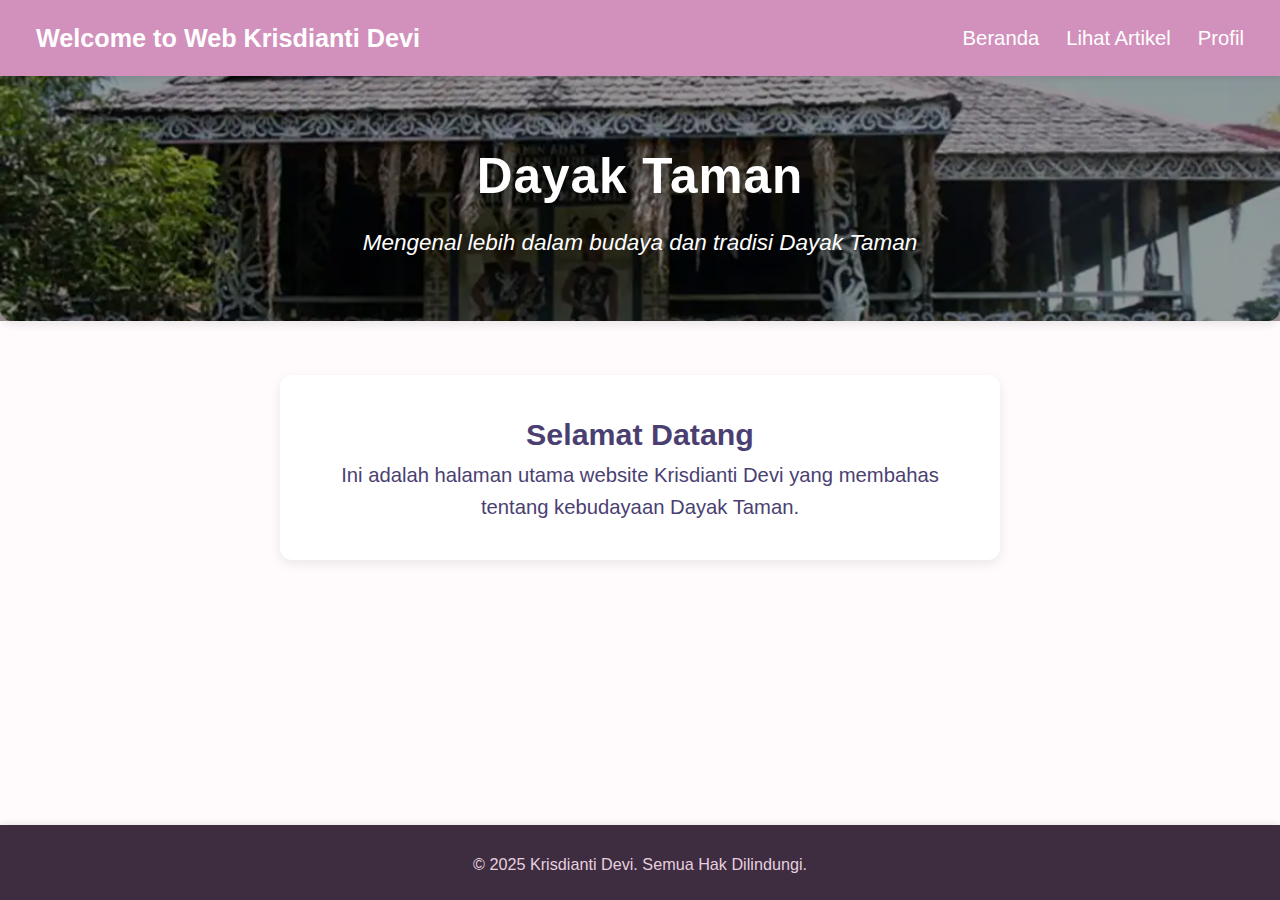
<file: index.html>
<!DOCTYPE html>
<html lang="id">
<head>
  <meta charset="UTF-8" />
  <meta name="viewport" content="width=device-width, initial-scale=1.0"/>
  <title>Krisdianti Devi</title>
  <style>
    :root {
      --bg: #fff0f5;
      --primary: #d291bc;
      --gradient-from: #f3c6e2;
      --gradient-to: #c3aed6;
      --text: #4b3f72;
      --card-bg: #fff;
      --radius: 12px;
      --shadow: rgba(0, 0, 0, 0.08);
      --footer-bg: #3e2c41;
      --footer-text: #e6d0de;
      --gap: 1.5rem;
    }

    * {
      box-sizing: border-box;
      margin: 0;
      padding: 0;
    }

    html, body {
      height: 100%;
      font-family: 'Segoe UI', sans-serif;
      background: var(--bg);
      color: var(--text);
      scroll-behavior: smooth;
      line-height: 1.6;
      font-size: clamp(1rem, 1.2vw + 0.5rem, 1.125rem);
    }

    body {
      display: flex;
      flex-direction: column;
    }

    nav {
      background-color: var(--primary);
      padding: 1rem 2rem;
      display: flex;
      justify-content: space-between;
      align-items: center;
      position: sticky;
      top: 0;
      z-index: 1000;
      box-shadow: 0 2px 6px var(--shadow);
    }

    nav .logo {
      color: white;
      font-weight: bold;
      font-size: 1.4rem;
    }

    nav ul {
      list-style: none;
      display: flex;
      gap: 1.5rem;
    }

    nav ul li a {
      color: white;
      text-decoration: none;
      font-weight: 500;
      transition: opacity 0.3s ease;
    }

    nav ul li a:hover {
      opacity: 0.85;
      text-decoration: underline;
    }

    #beranda {
  background-image: url('rumah_adat.webp'); /* Ganti dengan nama file gambar yang sesuai */
  background-size: cover;
  background-position: center;
  background-repeat: no-repeat;
  color: white;
  text-align: center;
  padding: 60px 20px;
  position: relative;
}

#beranda::before {
  content: "";
  position: absolute;
  inset: 0;
  background: rgba(0, 0, 0, 0.4); /* Overlay gelap agar teks tetap terbaca */
  z-index: 1;
}

#beranda h1,
#beranda p {
  position: relative;
  z-index: 2;
}


    header {
      background: linear-gradient(135deg, var(--gradient-from), var(--gradient-to));
      color: #fff;
      padding: 4rem 2rem;
      text-align: center;
      border-radius: 0 0 var(--radius) var(--radius);
      box-shadow: 0 4px 8px var(--shadow);
    }

    header h1 {
      font-size: 2.75rem;
      letter-spacing: 1px;
    }

    header p {
      font-size: 1.25rem;
      margin-top: 0.5rem;
      font-style: italic;
    }

    main {
  flex: 1;
  display: flex;
  justify-content: center;
  align-items: flex-start; /* ubah ke center jika ingin vertikal tengah */
  padding: 3rem 1rem;
  background: #fffafc;
}

.content {
  max-width: 720px;
  width: 100%;
  background: var(--card-bg);
  padding: 2rem;
  border-radius: var(--radius);
  box-shadow: 0 4px 12px var(--shadow);
  text-align: center; /* untuk memusatkan teks juga */
}

    footer {
      background: var(--footer-bg);
      color: var(--footer-text);
      text-align: center;
      padding: 1.5rem 1rem 1.2rem;
      font-size: 0.9rem;
      box-shadow: 0 -2px 6px var(--shadow);
    }

    @media (max-width: 600px) {
      nav {
        flex-direction: column;
        align-items: flex-start;
      }

      nav ul {
        flex-direction: column;
        gap: 0.75rem;
        margin-top: 1rem;
        width: 100%;
      }

      nav ul li {
        width: 100%;
      }

      nav ul li a {
        display: block;
        padding: 0.5rem 0;
        width: 100%;
      }

      header h1 {
        font-size: 2rem;
      }

      .content {
        padding: 1.5rem;
      }
    }
  </style>
</head>
<body>

  <!-- Navbar -->
  <nav>
    <div class="logo">Welcome to Web Krisdianti Devi</div>
    <ul>
      <li><a href="#Beranda">Beranda</a></li>
      <li><a href="Artikel.html">Lihat Artikel</a></li>
      <li><a href="profil.html">Profil</a></li>
    </ul>
  </nav>

  <!-- Header -->
  <header id="beranda">
    <h1>Dayak Taman</h1>
    <p>Mengenal lebih dalam budaya dan tradisi Dayak Taman</p>
  </header>

  <!-- Konten Utama -->
  <main>
    <div class="content">
      <h2>Selamat Datang</h2>
      <p>Ini adalah halaman utama website Krisdianti Devi yang membahas tentang kebudayaan Dayak Taman.</p>
    </div>
  </main>

  <!-- Footer -->
  <footer>
    &copy; 2025 Krisdianti Devi. Semua Hak Dilindungi.
  </footer>

</body>
</html>
</file>
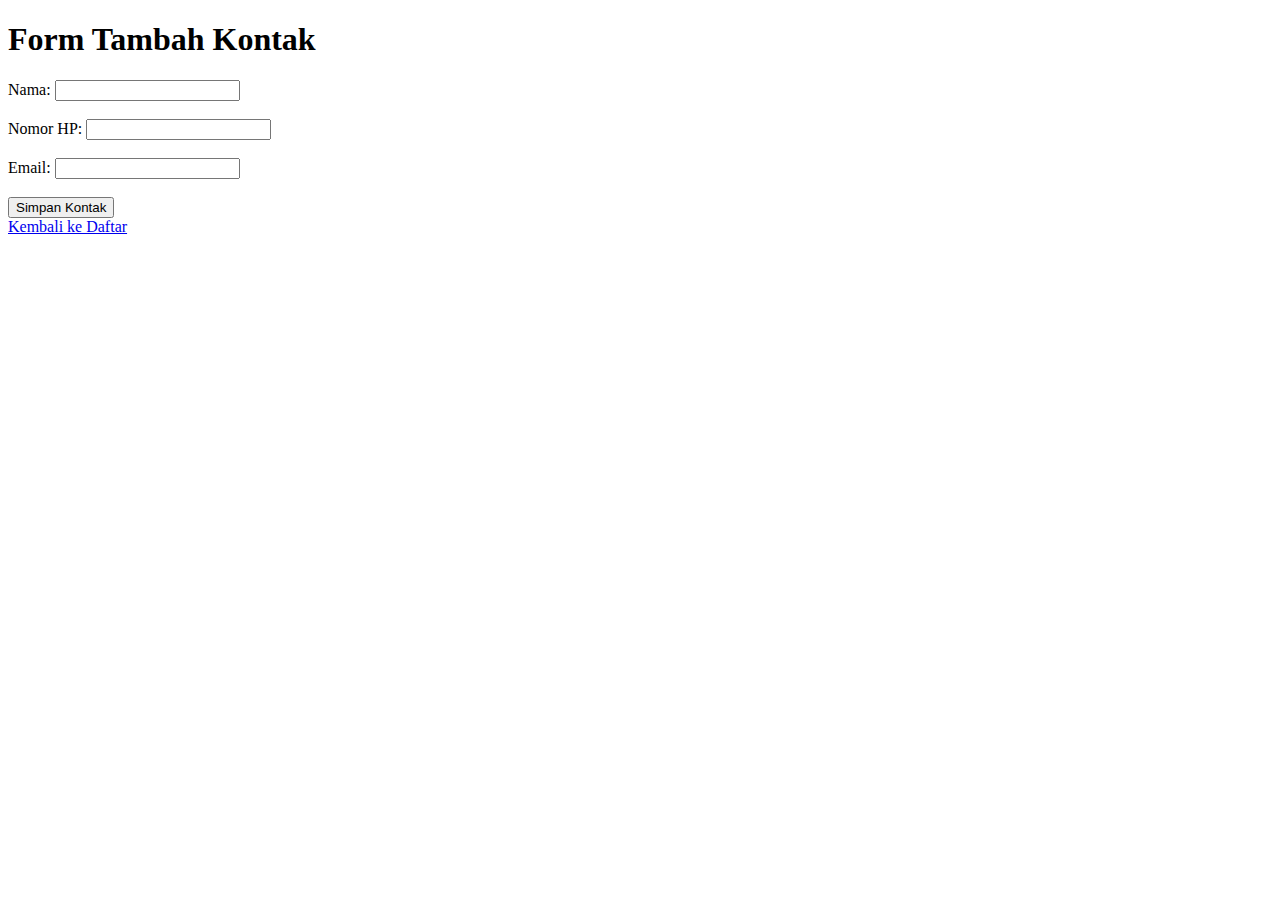
<file: Kontak.html>
<!DOCTYPE html>
<html>
<head>
    <title>Tambah Kontak</title>
</head>
<body>
    <h1>Form Tambah Kontak</h1>
    <form method="POST">
        Nama: <input type="Hubungi saya" name="nama" required><br><br>
        Nomor HP: <input type="text" name="no_hp" required><br><br>
        Email: <input type="email" name="email" required><br><br>
        <button type="submit">Simpan Kontak</button>
    </form>
    <a href="/">Kembali ke Daftar</a>
</body>
</html>
</file>
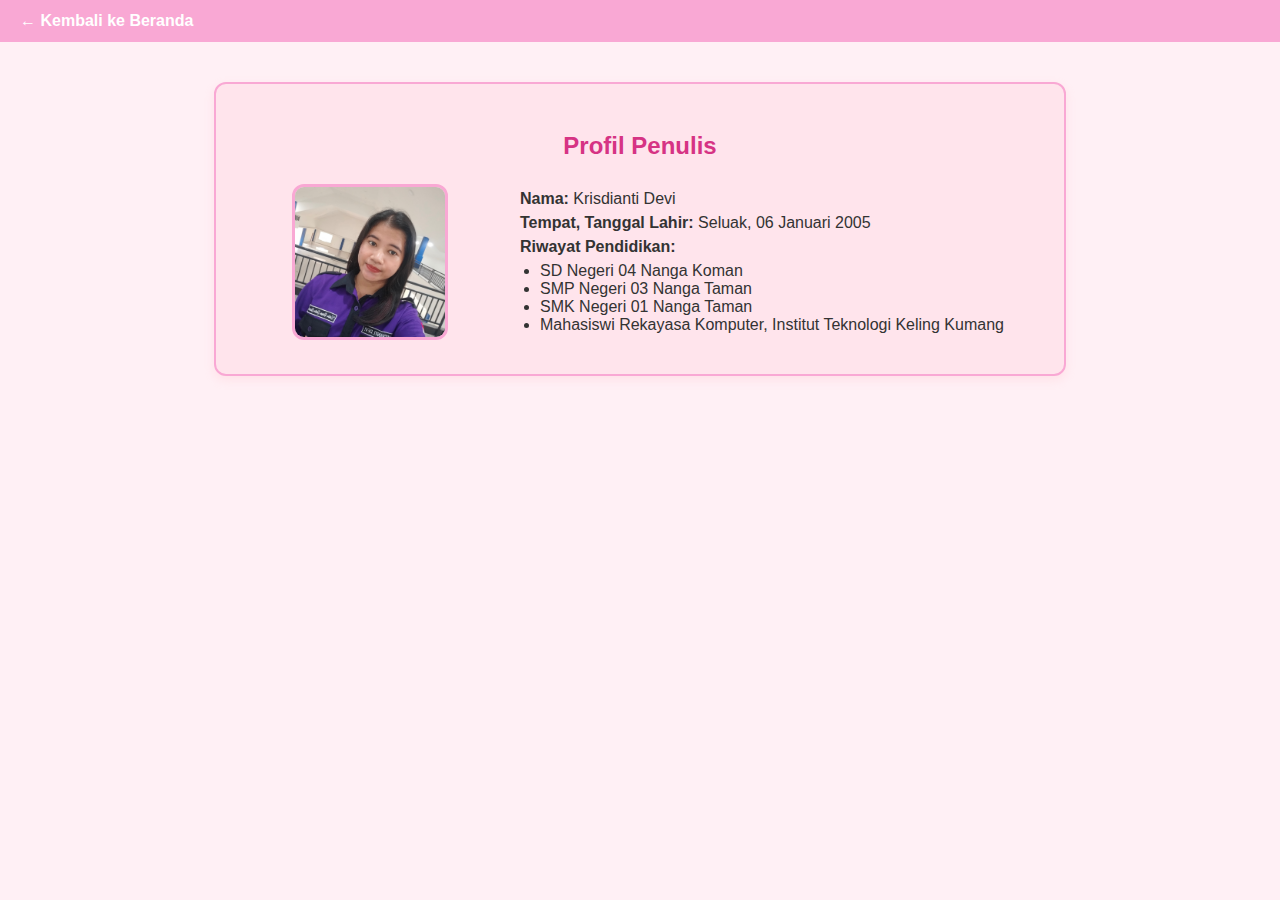
<file: profil.html>
<!DOCTYPE html>
<html lang="id">
<head>
  <meta charset="UTF-8" />
  <meta name="viewport" content="width=device-width, initial-scale=1.0" />
  <title>Profil Penulis</title>
  <link rel="stylesheet" href="profil.css" />
</head>
<body>

  <!-- Menu Navigasi -->
  <nav class="navbar">
    <a href="index.html" class="nav-link">← Kembali ke Beranda</a>
  </nav>

  <!-- Profil Penulis -->
  <section class="profile-section">
    <h3>Profil Penulis</h3>
    <div class="profile-container">
      <div class="profile-photo-wrapper">
        <img src="fotodevi.jpeg" alt="Foto Krisdianti Devi" class="profile-photo" />
      </div>
      <div class="profile-info">
        <p><strong>Nama:</strong> Krisdianti Devi</p>
        <p><strong>Tempat, Tanggal Lahir:</strong> Seluak, 06 Januari 2005</p>
        <p><strong>Riwayat Pendidikan:</strong></p>
        <ul>
          <li>SD Negeri 04 Nanga Koman</li>
          <li>SMP Negeri 03 Nanga Taman</li>
          <li>SMK Negeri 01 Nanga Taman</li>
          <li>Mahasiswi Rekayasa Komputer, Institut Teknologi Keling Kumang</li>
        </ul>
      </div>
    </div>
  </section>

</body>
</html>
</file>
<file: profil.css>
body {
  margin: 0;
  padding: 0;
  font-family: 'Segoe UI', Tahoma, Geneva, Verdana, sans-serif;
  background-color: #fff0f5; /* LavenderBlush */
  color: #333;
}

.profile-section {
  max-width: 800px;
  margin: 40px auto;
  background-color: #ffe4ec; /* Soft Pink */
  border: 2px solid #f9a8d4; /* Pink Border */
  border-radius: 12px;
  box-shadow: 0 4px 10px rgba(255, 192, 203, 0.3);
  padding: 24px;
}

.profile-section h3 {
  text-align: center;
  color: #d63384;
  margin-bottom: 24px;
  font-size: 24px;
}

.profile-container {
  display: flex;
  flex-wrap: wrap;
  gap: 20px;
  align-items: flex-start;
}

.profile-photo-wrapper {
  flex: 1 1 150px;
  text-align: center;
}

.profile-photo {
  width: 150px;
  height: 150px;
  border-radius: 12px;
  object-fit: cover;
  border: 3px solid #f9a8d4;
}

.profile-info {
  flex: 2 1 300px;
}

.profile-info p {
  margin: 6px 0;
}

.profile-info ul {
  padding-left: 20px;
  margin-top: 6px;
}

@media (max-width: 600px) {
  .profile-container {
    flex-direction: column;
    align-items: center;
  }

  .profile-photo {
    width: 120px;
    height: 120px;
  }
}

.navbar {
  background-color: #f9a8d4;
  padding: 12px 20px;
  text-align: left;
}

.nav-link {
  color: #fff;
  text-decoration: none;
  font-weight: bold;
  font-size: 16px;
}

.nav-link:hover {
  text-decoration: underline;
}
</file>
